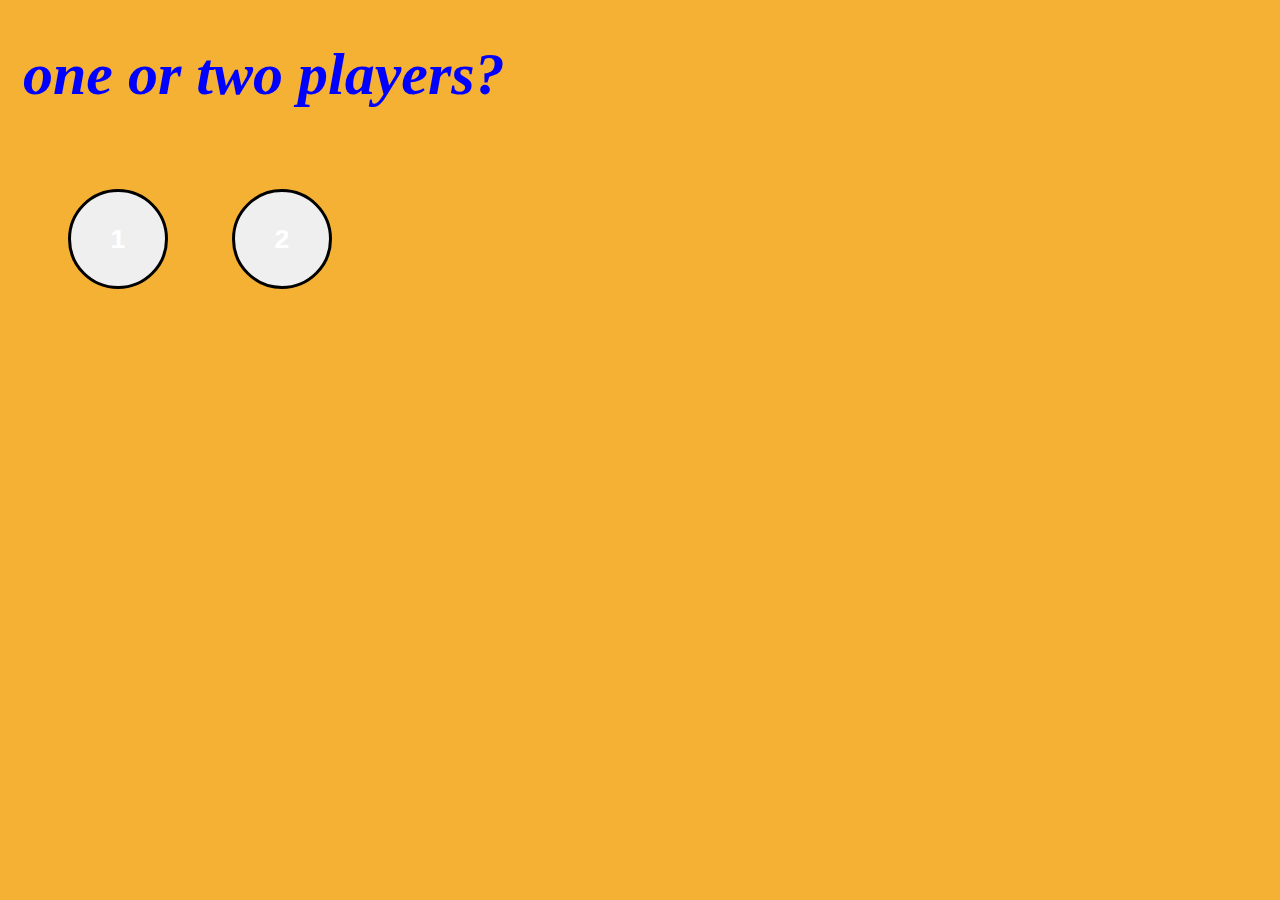
<file: index.html>
<!DOCTYPE html>
<html lang="en">

<head>
    <meta charset="UTF-8">
    <meta name="viewport" content="width=device-width, initial-scale=1.0">
    <title>"hangman"</title>
    <link rel="stylesheet" href="index.css">
</head>

<body>
    <h1 id="info-header">one or two players?</h1>
    <div class="alphabet">

    </div>
    <button type="button" name="play" class="playButton button" onclick="window.location.href='oneplayer.html'">1</button>
    <button type="button" name="play" class="playButton button" onclick="window.location.href='twoplayer.html'">2</button>
    <div class="spaces-container">

    </div>
</body>

</html>
</file>
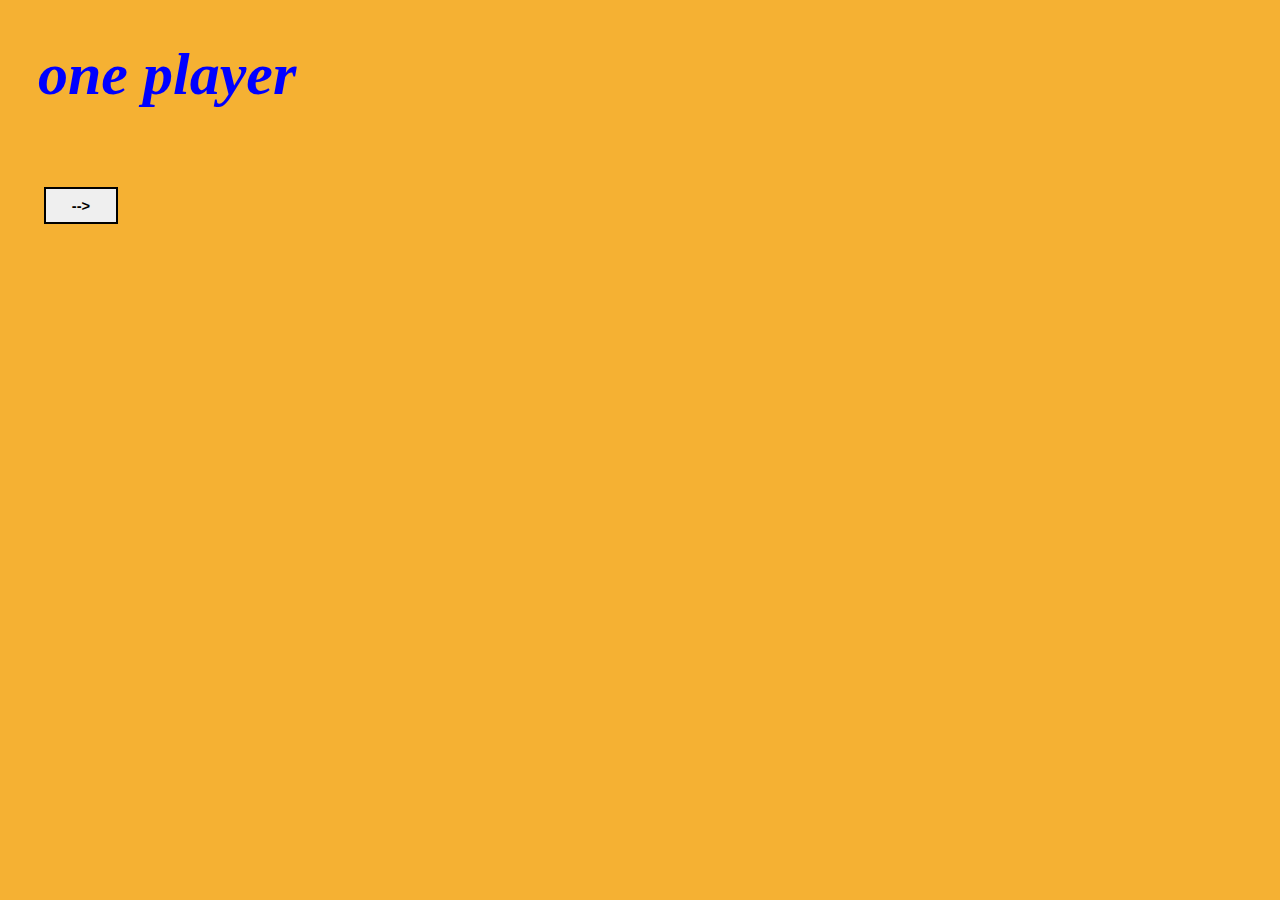
<file: oneplayer.html>
<!DOCTYPE html>
<html lang="en">

<head>
    <meta charset="UTF-8">
    <meta name="viewport" content="width=device-width, initial-scale=1.0">
    <title>Document</title>
    <link rel="stylesheet" href="oneplayer.css">
</head>

<body>
    <div class="container"></div>
    
    <h1 id="info-header">one player</h1>
    <div id="sidebar"></div>
    <div class="alphabet">

    </div>
    <button type="button" name="play" class="playButton button">--></button>

    <div class='button-wrapper'>
    <button type="button" name="play-again" class="playAgain button" onclick="window.location.href='oneplayer.html'">one player</button>
    <button type="button" name="main-menu" class="button" id="main-menu" onclick="window.location.href='index.html'">main menu</button>
    </div>

    <div class="spaces-container">

    </div>

    <script src=one-p-bundle.js></script>




</body>



</html>
</file>
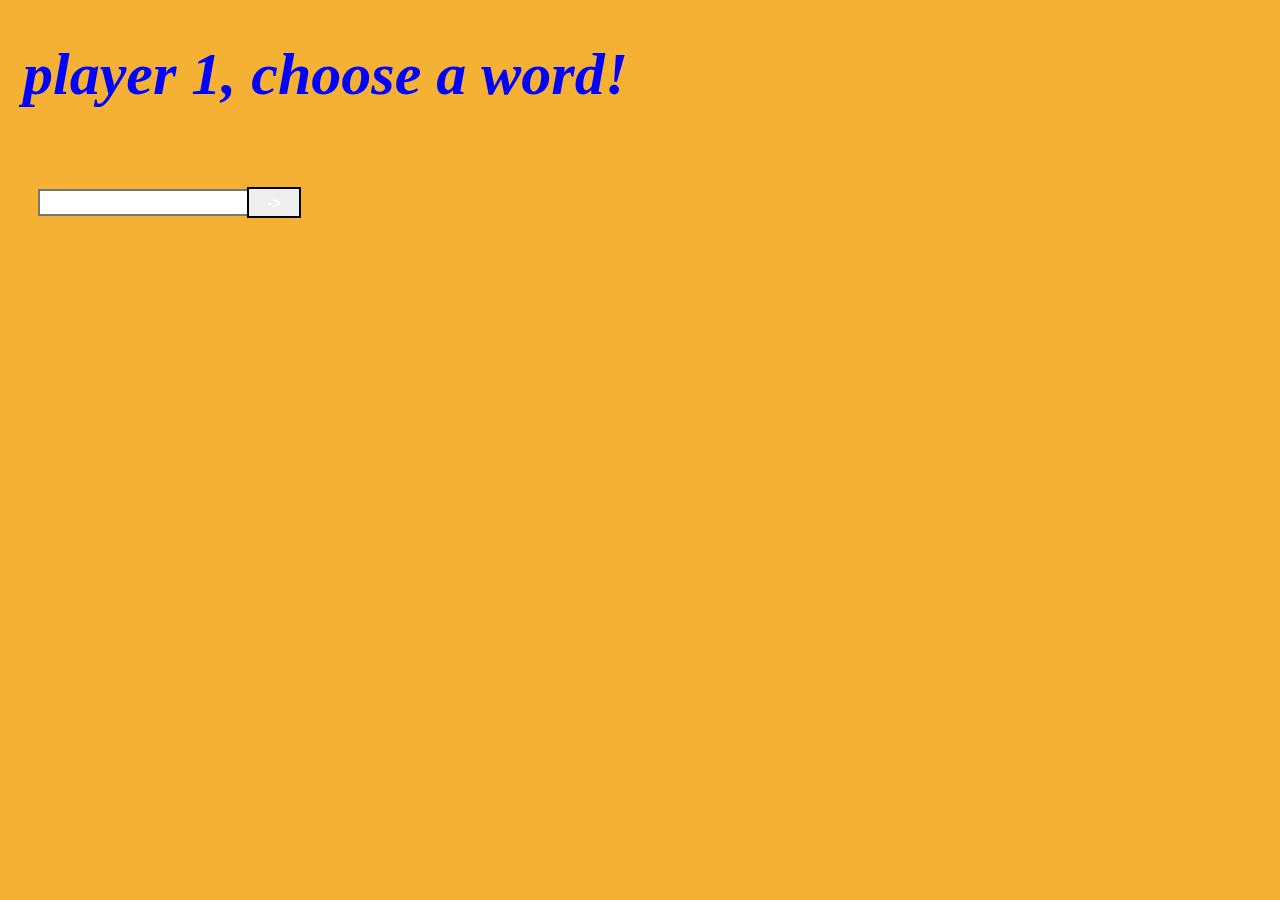
<file: twoplayer.html>
<!DOCTYPE html>
<html lang="en">

<head>
    <meta charset="UTF-8">
    <meta name="viewport" content="width=device-width, initial-scale=1.0">
    <title>Document</title>
    <link rel="stylesheet" href="twoplayer.css">
</head>

<body>
    <h1 id="info-header">player 1, choose a word!</h1>

    <div class="alphabet">

    </div>

    <input type="text" class="word-input" spellcheck="false" />
    <button type="button" name="play" class="playButton button">-></button>
    
    <div class='button-wrapper'>
        <button type="button" name="play-again" class="playAgain button" onclick="window.location.href='twoplayer.html'">two
        player</button>
        <button type="button" name="main-menu" class="main-menu button"
        onclick="window.location.href='index.html'">main menu</button>
    </div>

    
    <div class="spaces-container">

    </div>

    <script src=twoplayer.js></script>

</body>

</html>
</file>
<file: index.css>
body {
  background-color: #f5b133;
}

h1 {
  font-size: 60px;
  padding-left: 15px;
  font-style: italic;
  color: blue;
}

.button {
  margin-left: 60px;
  font-size: 20pt;
  border: 3px solid black;
  font-weight: 800;
  height: 100px;
  width: 100px;
  color: white;
  border-radius: 50%;
}

.button:hover {
  background-color: red;
}

.word-input {
  margin-left: 30px;
  border-style: solid;
  height: 21px;
  font-size: 11pt;
  outline: none;
  font-weight: 600;
  float: left;
  padding-left: 8px;
  text-align: center;
}

.space {
  height: 60px;
  width: 50px;
  border: 6px solid red;
  margin-top: 400px;
  margin-left: 20px;
  float: left;
  text-align: center;
  line-height: 49px;
  font-size: 50px;
}

.alphabet {
  padding-top: 10px;
  padding-bottom: 30px;
  margin-left: 20px;
  font-size: 25px;
  letter-spacing: 8px;
  text-decoration: none;
}

.letter:hover {
  color:black;
}

.letter {
  text-decoration: none;
  color: white;
}
</file>
<file: oneplayer.css>
body {
  background-color: #f5b133;
}

h1 {
  font-size: 60px;
  padding-left: 30px;
  font-style: italic;
  color: blue;
}

.button {
  margin-right: 10px;
  margin-left: 38px;
  font-size: 11pt;
  outline: solid black;
  outline-width: 2px;
  border: none;
  font-weight: 800;
  height: 33px;
  width: 70px;
}

.button:hover {
  background-color: red;
  color: white;
}

.button-wrapper {
  text-align: center;
}

.playAgain {
  height: 50px;
  width: 120px;
  display: none;
  margin-top: 500px;
  color: white;
  font-size: 13pt;
}

#main-menu {
  height: 50px;
  width: 115px;
  display: none;
  color: white;
  font-size: 13pt;
}

.space {
  height: 60px;
  width: 50px;
  border: 6px solid red;
  margin-top: 400px;
  margin-left: 20px;
  float: left;
  text-align: center;
  line-height: 49px;
  font-size: 50px;
}

.alphabet {
  padding-top: 10px;
  padding-bottom: 30px;
  margin-left: 20px;
  font-size: 25px;
  letter-spacing: 8px;
  text-decoration: none;
}

.letter:hover {
  color:black;
}

.letter {
  text-decoration: none;
  color: white;
}

.sidebar {
  margin-left: 25%;
  width: 25%;
  height: 100%;
  right: 0;
}
</file>
<file: twoplayer.css>
body {
  background-color: #f5b133;
}

h1 {
  font-size: 60px;
  padding-left: 15px;
  font-style: italic;
  color: blue;
}

.button {
  margin-right: 10px;
  font-size: 11pt;
  outline: solid black;
  outline-width: 2px;
  border: none;
  font-weight: 800;
  height: 27px;
  width: 50px;
  color: white;
}

.button:hover {
  background-color: red;
}

.word-input {
  margin-left: 30px;
  border-style: solid;
  height: 21px;
  font-size: 11pt;
  outline: none;
  font-weight: 600;
  float: left;
  padding-left: 8px;
  text-align: center;
}

.button-wrapper {
  text-align: center;
}

.playAgain {
  height: 50px;
  width: 120px;
  display: none;
  margin-top: 500px;
  color: white;
  font-size: 13pt;
}

.main-menu {
  height: 50px;
  width: 115px;
  display: none;
  color: white;
  font-size: 13pt;
}

.space {
  height: 60px;
  width: 50px;
  border: 6px solid red;
  margin-top: 400px;
  margin-left: 20px;
  float: left;
  text-align: center;
  line-height: 49px;
  font-size: 50px;
}

.alphabet {
  padding-top: 10px;
  padding-bottom: 30px;
  margin-left: 20px;
  font-size: 25px;
  letter-spacing: 8px;
  text-decoration: none;
}

.letter:hover {
  color:black;
}

.letter {
  text-decoration: none;
  color: white;
}
</file>
